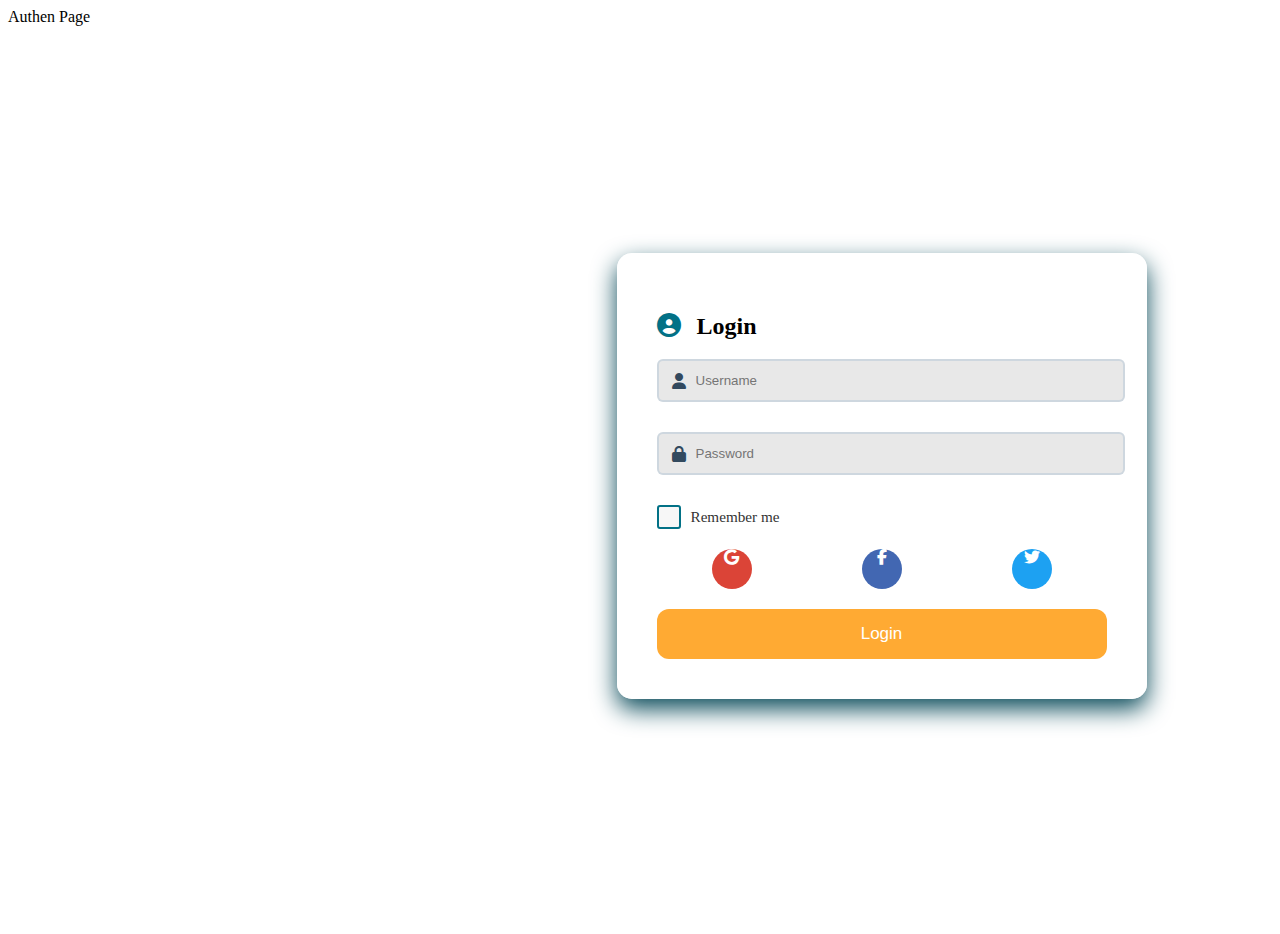
<file: index.html>
<!DOCTYPE html>
<html lang="en">

<head>
    <meta charset="UTF-8">
    <meta name="viewport" content="width=device-width, initial-scale=1.0">
    <title>WEB QUẢN LÝ</title>
    <script>
        function checkAuthen() {
            console.log("localStorage.getItem('userLogin')", localStorage.getItem("userLogin"))
            if (!localStorage.getItem("userLogin")) {
                alert("Bạn không có quyền truy cập")
                window.location.href = "/authen"
            }
        }
        checkAuthen()
    </script>
    <link href="https://cdn.jsdelivr.net/npm/bootstrap@5.3.3/dist/css/bootstrap.min.css" rel="stylesheet"
        integrity="sha384-QWTKZyjpPEjISv5WaRU9OFeRpok6YctnYmDr5pNlyT2bRjXh0JMhjY6hW+ALEwIH" crossorigin="anonymous">
    <link rel="stylesheet" href="./main.css">
    <link rel="preconnect" href="https://fonts.googleapis.com">
    <link rel="preconnect" href="https://fonts.gstatic.com" crossorigin>
    <link
        href="https://fonts.googleapis.com/css2?family=Roboto:ital,wght@0,100;0,300;0,400;0,500;0,700;0,900;1,100;1,300;1,400;1,500;1,700;1,900&display=swap"
        rel="stylesheet">
</head>

<body>
    <div class="admin_page">
        <header>
            <!-- navbar start -->
            <!-- <nav class="navbar-wrapper">
                <a href="" class="logo">
                    <img src="https://rikkei.edu.vn/wp-content/uploads/2024/01/logo-rikkei2.png" alt="" />
                </a>
                <div class="main-nav">
                    <div>Khóa học &#8744</div>
                    <div>Tài nguyên &#8744</div>
                    <div>Vì sao chọn Rikkei Education &#8744</div>
                </div>
                <button class="language">Ngôn ngữ &#8744</button>
            </nav> -->
            <!-- navbar end -->
        </header>
        <div class="admin_page_container">
            <div class="menu_bar">
                <ul>
                    <li>
                        <button onclick="window.location.href='/usermanager'" class="btn btn-primary">User
                            Manager</button>
                    </li>
                    <li>
                        <button onclick="window.location.href='/categorymanager'" class="btn btn-primary">Category
                            Manager</button>
                    </li>
                    <li>
                        <button class="btn btn-primary">Product Manager</button>
                    </li>
                </ul>
            </div>
            <div class="content_box">

                <!-- HERO SECTION START -->
                <section class="hero-section">
                    <div class="main-content-wrapper">
                        <h1 class="main-content-tittle">
                            Khóa Học Lập Trình Từ Con Số 0
                            Tự Tin Đi Làm Sau 6 Tháng
                        </h1>
                        <ul class="benefit-list">
                            <li class="list-item">
                                <img src="https://rikkei.edu.vn/wp-content/themes/hoabinhweb-v3-154-child-theme/image/icon-check.png"
                                    alt="">
                                Chắc nền tảng, giỏi thực hành – Có ít nhất 2 Project sau khóa học
                            </li>
                            <li class="list-item">
                                <img src="https://rikkei.edu.vn/wp-content/themes/hoabinhweb-v3-154-child-theme/image/icon-check.png"
                                    alt="">
                                Tốt nghiệp chinh phục công việc LƯƠNG 8 CHỮ SỐ
                            </li>
                            <li class="list-item">
                                <img src="https://rikkei.edu.vn/wp-content/themes/hoabinhweb-v3-154-child-theme/image/icon-check.png"
                                    alt="">
                                Nắm chắc vị trí việc làm tại Rikkeisoft với chứng chỉ tiếng Nhật từ N3
                            </li>
                        </ul>
                        <div class="button-group">
                            <button class="btn">Nhận tư vấn 1:1</button>
                            <button class="test-btn">Kiểm tra trình độ phù hợp</button>
                        </div>
                    </div>
                    <img src="https://rikkei.edu.vn/wp-content/uploads/2024/01/banner-home1.png" alt=""
                        class="hero-img">
                </section>
                <!-- HERO SECTION END -->

                <!-- BENEFIT-SECTION START-->
                <section class="benefit-section">
                    <div class="benefit-wrapper">
                        <div class="benefit-item">
                            <h3>Hoàn thiện bộ kỹ năng mềm</h3>
                            <p>Giao tiếp thuyết trình, làm việc, học và tự học,…</p>
                        </div>
                        <div class="benefit-item">
                            <h3>Cơ hội việc làm với tiếng Nhật</h3>
                            <p>Có việc làm ngay sau khóa học khi có tiếng Nhật từ N2</p>
                        </div>
                        <div class="benefit-item">
                            <h3>Xây dựng profile cá nhân</h3>
                            <p>Xây dựng CV, Portfolio,…Bổ sung bộ công cụ xin việc, phỏng vấn</p>
                        </div>
                        <div class="benefit-item">
                            <h3>Cam kết hỗ trợ việc làm</h3>
                            <p>Cam kết hỗ trợ học viên tìm kiếm việc làm đến khi có được công việc</p>
                        </div>
                    </div>
                </section>
                <!-- BENEFIT-SECTION END-->
            </div>
        </div>
    </div>



    <script src="./main.js"></script>
    <script src="https://cdn.jsdelivr.net/npm/bootstrap@5.3.3/dist/js/bootstrap.bundle.min.js"
        integrity="sha384-YvpcrYf0tY3lHB60NNkmXc5s9fDVZLESaAA55NDzOxhy9GkcIdslK1eN7N6jIeHz"
        crossorigin="anonymous"></script>
</body>

</html>
</file>
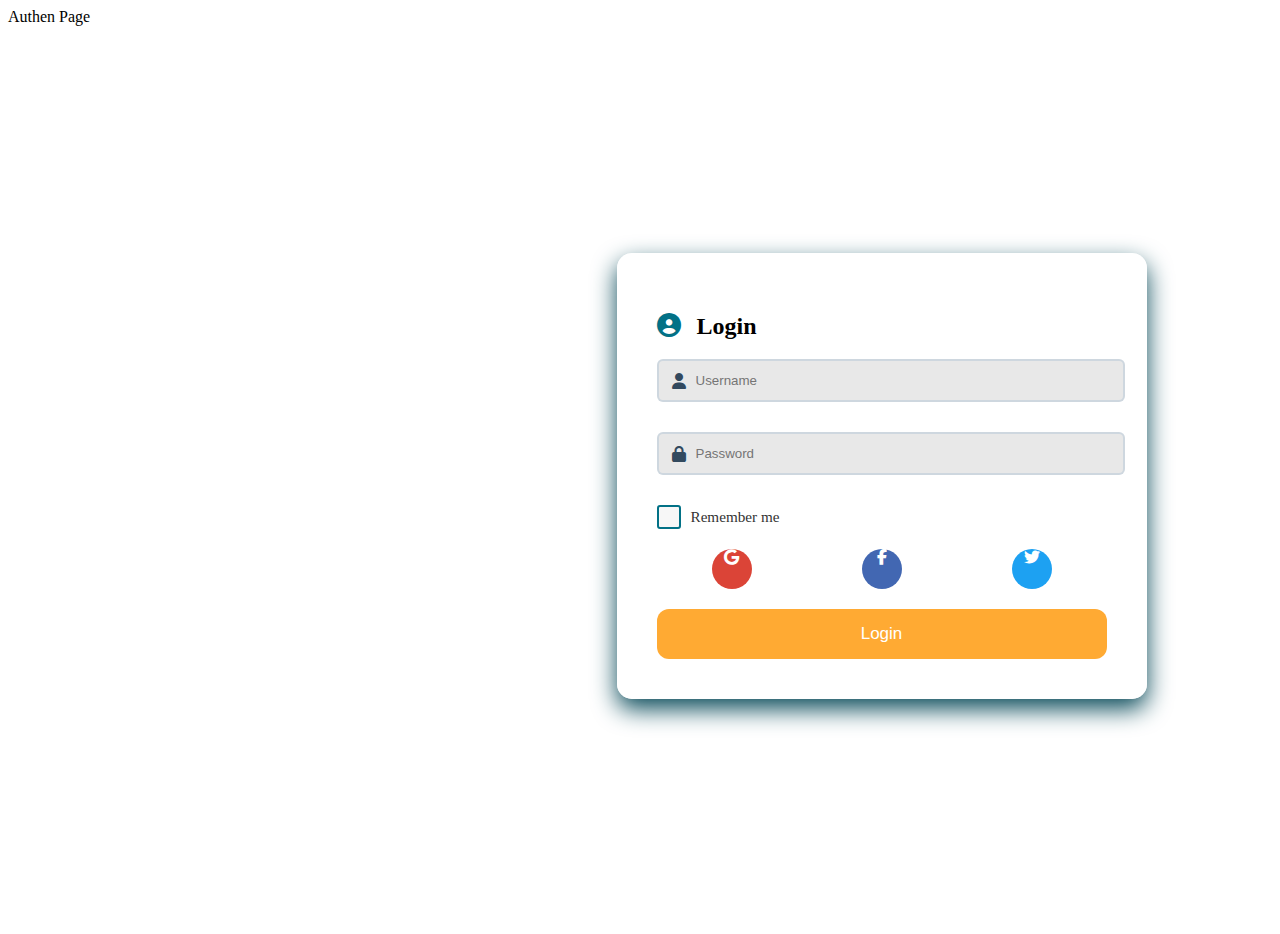
<file: authen/index.html>
<!DOCTYPE html>
<html lang="en">

<head>
    <meta charset="UTF-8">
    <meta name="viewport" content="width=device-width, initial-scale=1.0">
    <title>authen</title>
</head>
<script>
    function checkAuthen() {
        console.log("localStorage.getItem('userLogin')", localStorage.getItem("userLogin"))
        if (localStorage.getItem("userLogin")) {
            window.location.href = "/"
        }
    }
    checkAuthen()
</script>
<link rel="stylesheet" href="./authen.css">
<link rel="stylesheet" href="https://cdnjs.cloudflare.com/ajax/libs/font-awesome/6.5.2/css/all.min.css">

<body>
    Authen Page
    <div class="container">
        <div class="left-section"></div>
        <div class="right-section">
            <div class="login-container">

                <form onsubmit="login(event)">
                    <h2 class="login-title"><i class="fas fa-user-circle"></i> Login</h2>
                    <div class="form-control">
                        <i class="fas fa-user icon"></i>
                        <input required name="userName" type="text" placeholder="Username" id="username">
                    </div>
                    <div class="form-control">
                        <i class="fas fa-lock icon"></i>
                        <input required name="password" type="password" placeholder="Password" id="password">
                    </div>
                    <div class="remember-me">
                        <input type="checkbox" id="rememberMe" class="checkbox-input">
                        <span class="checkbox-custom"></span>
                        <label for="rememberMe">Remember me</label>
                    </div>

                    <div class="social-login">
                        <i class="fab fa-google social-icon"></i>
                        <i class="fab fa-facebook-f social-icon"></i>
                        <i class="fab fa-twitter social-icon"></i>
                    </div>
                    <button type="submit">Login</button>
                </form>
            </div>
        </div>
    </div>

    <script src="./authen.js"></script>
</body>

</html>
</file>
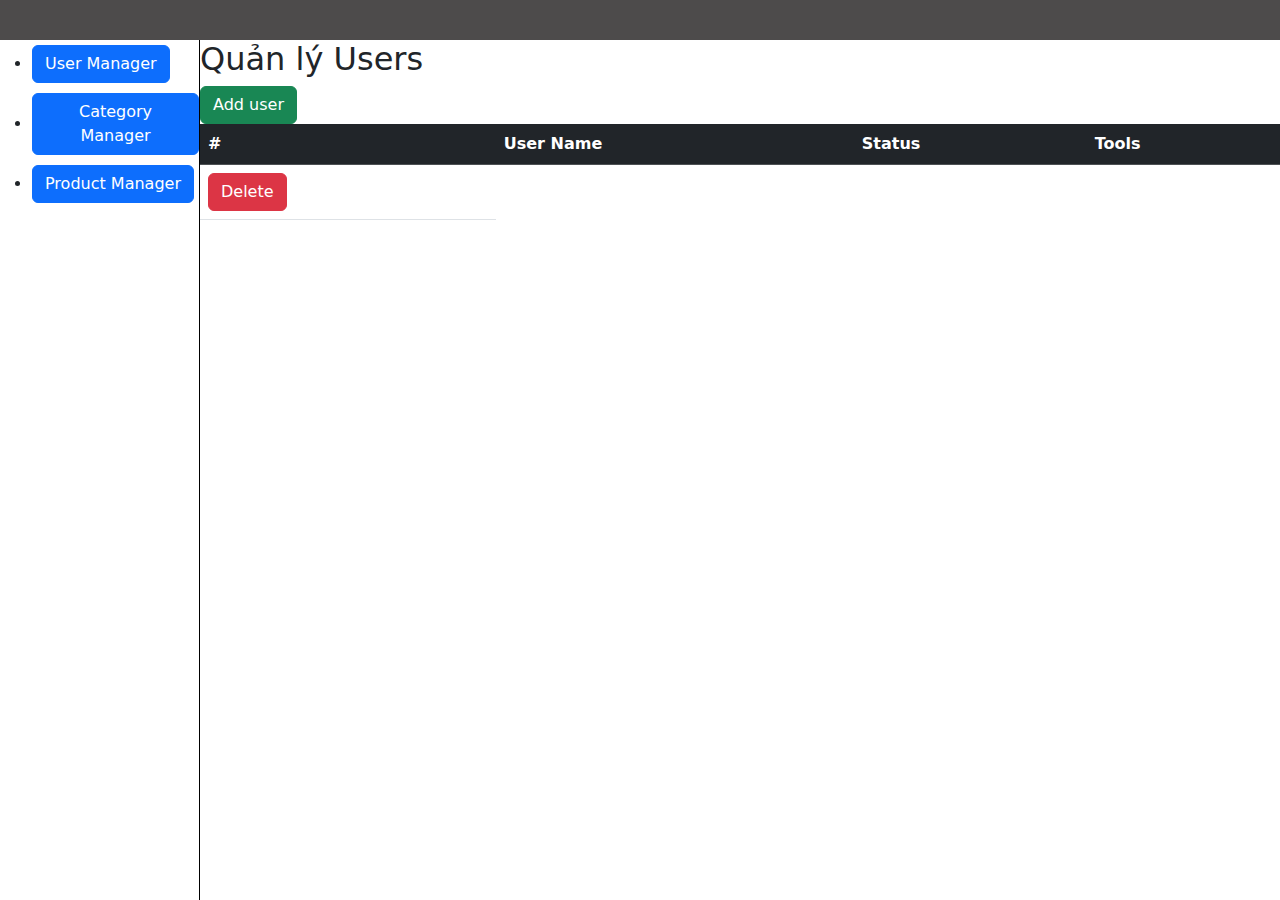
<file: usermanager/index.html>
<!DOCTYPE html>
<html lang="en">

<head>
    <meta charset="UTF-8">
    <meta name="viewport" content="width=device-width, initial-scale=1.0">
    <title>Quản lý User</title>

    </script>
    <link href="https://cdn.jsdelivr.net/npm/bootstrap@5.3.3/dist/css/bootstrap.min.css" rel="stylesheet"
        integrity="sha384-QWTKZyjpPEjISv5WaRU9OFeRpok6YctnYmDr5pNlyT2bRjXh0JMhjY6hW+ALEwIH" crossorigin="anonymous">
    <link rel="stylesheet" href="./usermanager.css">
</head>

<body>
    <div class="admin_page">
        <header>

        </header>
        <div class="admin_page_container">
            <div class="menu_bar">
                <ul>
                    <li>
                        <button onclick="window.location.href='/usermanager'" class="btn btn-primary">User
                            Manager</button>
                    </li>
                    <li>
                        <button onclick="window.location.href='/categorymanager'" class="btn btn-primary">Category
                            Manager</button>
                    </li>
                    <li>
                        <button class="btn btn-primary">Product Manager</button>
                    </li>
                </ul>
            </div>
            <div class="content_box">
                <h2>Quản lý Users</h2>
                <button class="btn btn-success" onclick="addUser()">Add user</button>
                <table class="table">
                    <thead class="table-dark">
                        <tr>
                            <th scope="col">#</th>
                            <th scope="col">User Name</th>
                            <th scope="col">Status</th>
                            <th scope="col">Tools</th>
                        </tr>
                    </thead>
                    <tbody id="user_box">
                        <td>
                            <button onclick="deleteUser()" class="btn btn-danger">Delete</button>
                        </td>
                    </tbody>
                </table>
            </div>
        </div>
    </div>

    <script src="./usermanager.js"></script>
    <script src="https://cdn.jsdelivr.net/npm/bootstrap@5.3.3/dist/js/bootstrap.bundle.min.js"
        integrity="sha384-YvpcrYf0tY3lHB60NNkmXc5s9fDVZLESaAA55NDzOxhy9GkcIdslK1eN7N6jIeHz"
        crossorigin="anonymous"></script>
</body>

</html>
</file>
<file: main.css>
.admin_page {
    width: 100vw;
    height: 100vh;
}


header {
    width: 100%;
    height: 40px;
    display: flex;
    align-items: center;
    justify-content: space-between;
    padding: 0 5px;
    background-color: rgb(77, 75, 75);
    color: white;
}

.user_box {
    display: flex;
    align-items: center;
}

.user_box>span {
    margin-right: 5px;
}

.admin_page_container {
    height: calc(100vh - 40px);
    display: flex;
}

.menu_bar {
    height: 100%;
    width: 200px;
    border-right: 1px solid black;
    padding: 5px 0;
}

.menu_bar>ul>li {
    margin-bottom: 10px;
}

.content_box {
    height: 100%;
    flex: 1;
}

* {
    margin: 0;
    padding: 0;
    box-sizing: border-box;
    font-family: "Roboto",
        sans-serif;
    color: #231651;
}

/* ------- NAVBAR CSS ------- */
/* .navbar-wrapper {
    display: flex;
    justify-content: space-between;
    align-items: center;
    padding: 10px 150px;
    box-shadow: 0px 1px 5px 0px rgba(213, 213, 213, 0.75);
    -webkit-box-shadow: 0px 1px 5px 0px rgba(213, 213, 213, 0.75);
    -moz-box-shadow: 0px 1px 5px 0px rgba(213, 213, 213, 0.75);
    margin-bottom: 5px;
}

.navbar-wrapper .logo img {
    width: 170px;
}

.navbar-wrapper .main-nav {
    display: flex;
    align-items: center;
    gap: 40px;
}

.navbar-wrapper .main-nav div,
.navbar-wrapper .language {
    font-weight: 500;
}

.navbar-wrapper .language {
    padding: 5px 10px;
    height: 30px;
    background-color: #f8f7fa;
    border: none;
    border-radius: 5px;
} */

/* ------- HERO SECTION CSS ------- */

.hero-section {
    display: flex;
    background-image: url(https://rikkei.edu.vn/wp-content/uploads/2024/01/bg-home1.png);
    background-size: cover;
    background-position: center center;
    background-repeat: no-repeat;
    padding: 0px 150px;
    justify-content: center;
    align-items: center;
    gap: 50px;
}

.hero-section .hero-img {
    width: 600px;
}

.hero-section .main-content-wrapper .main-content-tittle {
    font-size: 30px;
    font-weight: 500;
    margin-bottom: 20px;
}

.hero-section .main-content-wrapper .benefit-list {
    list-style-type: none;
}

.hero-section .main-content-wrapper .benefit-list li {
    margin-bottom: 16px;
    font-size: 15px;
    display: flex;
    align-items: center;
}

.hero-section .main-content-wrapper .benefit-list li img {
    margin-right: 5px;
}

.hero-section .button-group .btn {
    padding: 12px 17px;
    border: none;
    border-radius: 4px;
    margin-right: 10px;
    background-color: #bc2228;
    color: white;
}

.hero-section .button-group .test-btn {
    border: 1px solid #ecf0f1;
    background-color: none;
    color: #231651;
}

/*------- BENEFIT-SECTION -------*/
.benefit-section {
    position: relative;
}

.benefit-section .benefit-wrapper {
    display: flex;
    justify-content: center;
    gap: 20px;
    position: absolute;
    background-color: white;
    top: -80PX;
    left: 50%;
    transform: translateX(-50%);
}

.benefit-section .benefit-wrapper .benefit-item {
    border: 1px solid #c1bcd1;
    padding: 20px;
    text-align: center;
    border-radius: 5px;
    width: 250px;
    box-shadow: 0px 1px 5px 0px rgba(213, 213, 213, 0.75);
    -webkit-box-shadow: 0px 1px 5px 0px rgba(213, 213, 213, 0.75);
    -moz-box-shadow: 0px 1px 5px 0px rgba(213, 213, 213, 0.75);
}

.benefit-section .benefit-wrapper .benefit-item h3 {
    color: red;
    font-weight: 400;
    font-size: 23px;
    margin-bottom: 20px;
}
</file>
<file: usermanager/usermanager.css>
.admin_page {
    width: 100vw;
    height: 100vh;
}


header {
    width: 100%;
    height: 40px;
    display: flex;
    align-items: center;
    justify-content: space-between;
    padding: 0 5px;
    background-color: rgb(77, 75, 75);
    color: white;
}

.user_box {
    display: flex;
    align-items: center;
}

.user_box>span {
    margin-right: 5px;
}

.admin_page_container {
    height: calc(100vh - 40px);
    display: flex;
}

.menu_bar {
    height: 100%;
    width: 200px;
    border-right: 1px solid black;
    padding: 5px 0;
}

.menu_bar>ul>li {
    margin-bottom: 10px;
}

.content_box {
    height: 100%;
    flex: 1;

}
</file>
<file: authen/authen.css>
url ("https://cdnjs.cloudflare.com/ajax/libs/font-awesome/5.15.4/css/all.min.css");

body {
    font-family: "Arial", sans-serif;
    margin: 0;
    padding: 0;
    box-sizing: border-box;
}

.container {
    display: flex;
    height: 100vh;
    align-items: stretch;
}

.left-section {
    background: url("https://img.freepik.com/premium-vector/man-freelancer-sits-table-cafe-working-laptop-remote-worker-drinking-beverage-coworking-space-workplace-cafeteria-restaurant_575670-1291.jpg?size=626&ext=jpg&ga=GA1.1.1546980028.1702771200&semt=ais") no-repeat center center;
    display: none;
}

.right-section {
    flex-grow: 1;
    display: flex;
    align-items: center;
    justify-content: center;
}

.login-container {
    background-color: rgba(255, 255, 255, 0.8);
    padding: 40px;
    border-radius: 15px;
    box-shadow: 0 10px 25px rgb(10 75 90);
    width: 100%;
    max-width: 450px;
}

.login-form h2 {
    color: #ffb144;
    text-align: center;
    margin-bottom: 35px;
}

.login-title i {
    margin-right: 10px;
    color: #027186;
}

.form-control {
    position: relative;
    margin-bottom: 30px;
}

.form-control i {
    position: absolute;
    left: 15px;
    top: 14px;
    color: #32495e;
}

.form-control input {
    width: 100%;
    max-width: 95%;
    padding: 12px 0 12px 37px;
    border: 2px solid #00569f1c;
    background-color: rgb(232, 232, 232);
    color: rgb(50, 73, 94);
    border-radius: 6px;
    transition: all 0.3s ease-in-out 0s;
}

.form-control input:focus {
    outline: none;
    border: 2px solid #ffd8a1;
}

.form-control input:invalid:not(:focus):not(:placeholder-shown) {
    border: 2px solid #ff3860;
}

.remember-me {
    display: flex;
    align-items: center;
    margin-bottom: 20px;
}

.remember-me .checkbox-custom {
    width: 20px;
    height: 20px;
    margin-right: 10px;
    display: inline-block;
    vertical-align: middle;
    position: relative;
    border: 2px solid #027186;
    border-radius: 3px;
    cursor: pointer;
    background-color: #f7f7f7;
    transition: background-color 0.3s, border-color 0.3s;
    background-color: #f7f7f7;
    transition: background-color 0.3s, border-color 0.3s;
    pointer-events: none;
}

.remember-me .checkbox-custom::after {
    content: "";
    position: absolute;
    left: 5px;
    top: 1px;
    width: 6px;
    height: 11px;
    border: solid #027186;
    border-width: 0 3px 3px 0;
    transform: rotate(45deg);
    border: solid white;
    border-width: 0 2px 2px 0;
    display: none;
}

.remember-me label {
    color: #333;
    font-size: 0.95em;
    cursor: pointer;
}

.remember-me input[type="checkbox"] {
    display: none;
}

.remember-me input[type="checkbox"]:checked+.checkbox-custom::after {
    display: block;
}

.remember-me input[type="checkbox"]:checked+.checkbox-custom {
    background-color: #027186;
    border-color: #027186;
}

.social-login {
    display: flex;
    justify-content: space-around;
    margin-bottom: 20px;
}

.social-icon {
    display: inline-block;
    width: 40px;
    height: 40px;
    border-radius: 50%;
    line-height: 40px;
    text-align: center;
    transition: background-color 0.3s ease;
    cursor: pointer;
}

.fab.fa-google {
    background-color: #db4437;
    color: white;
}

.fab.fa-facebook-f {
    background-color: #4267b2;
    color: white;
}

.fab.fa-twitter {
    background-color: #1da1f2;
    color: white;
}

.fab.fa-google:hover {
    background-color: #e57373;
}

.fab.fa-facebook-f:hover {
    background-color: #5c7cfa;
}

.fab.fa-twitter:hover {
    background-color: #69c0ff;
}

button {
    width: 100%;
    padding: 15px;
    border: none;
    border-radius: 12px;
    background-color: #ffaa33;
    color: white;
    font-size: 17px;
    cursor: pointer;
    transition: background-color 0.3s;
    display: flex;
    justify-content: center;
    align-items: center;
}

button:hover {
    background-color: #405d7d;
}

/*Responsive*/
@media screen and (min-width: 768px) {
    .left-section {
        display: block;
        /* Show the left section on larger screens */
        flex: 1;
    }
}
</file>
